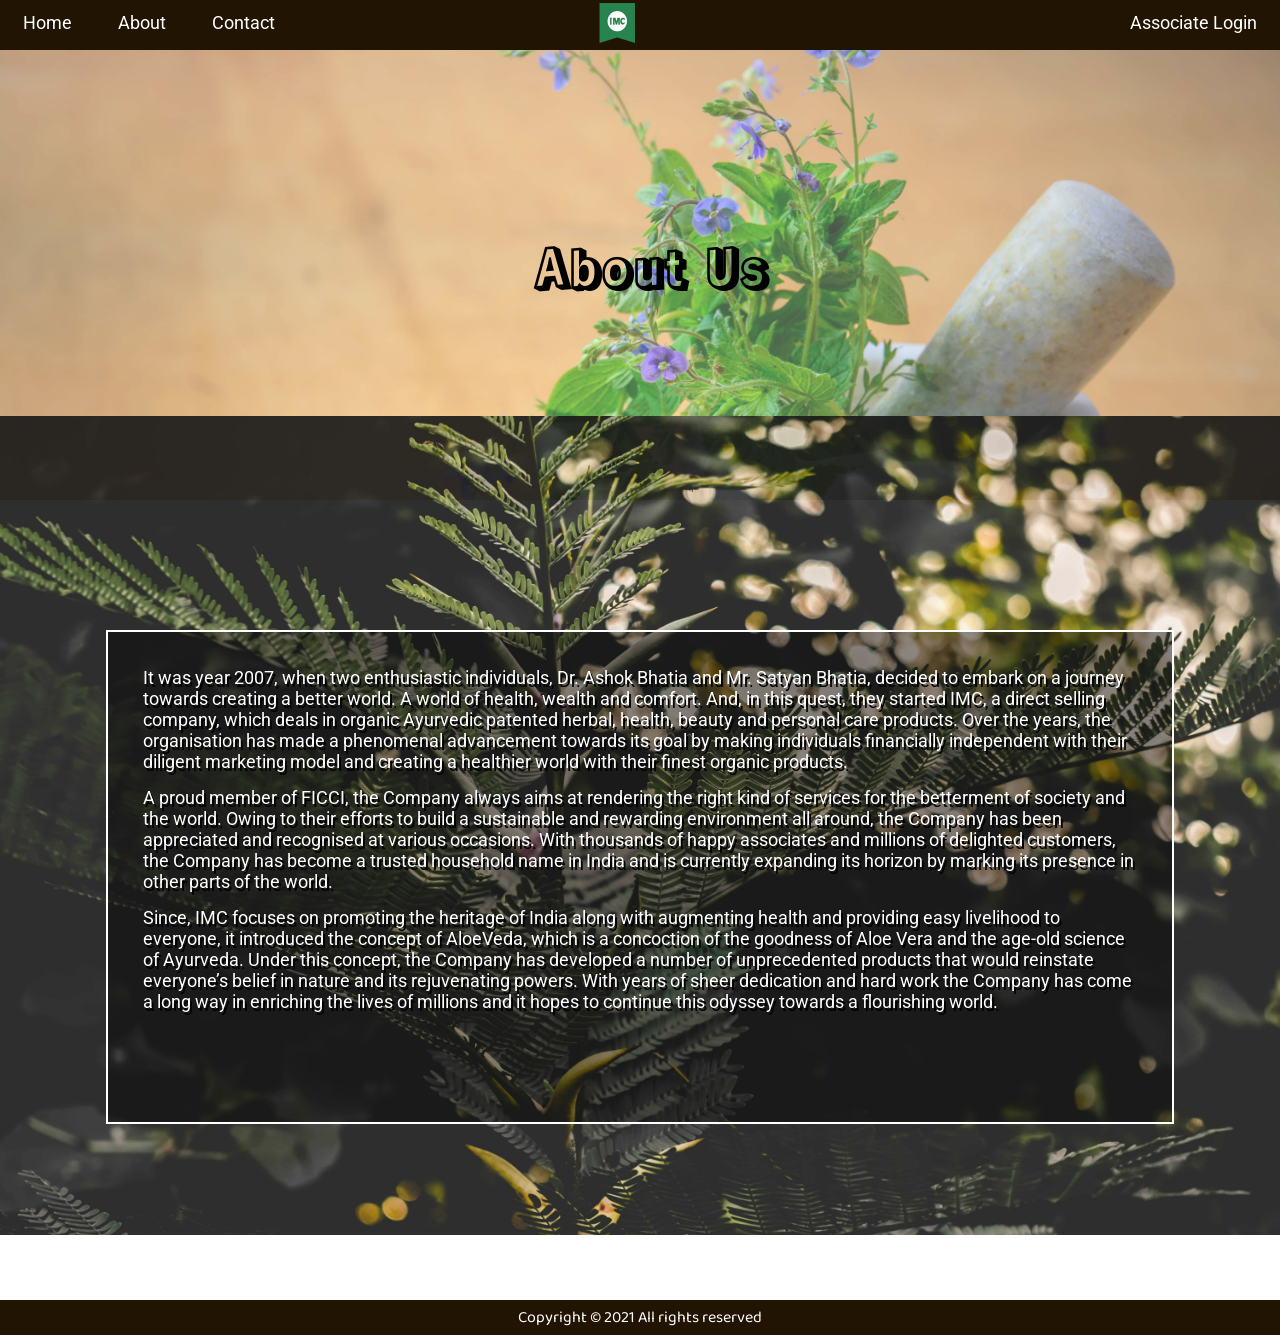
<file: about.html>
<!DOCTYPE html>
<html lang="en">

<head>
    <meta charset="UTF-8">
    <meta http-equiv="X-UA-Compatible" content="IE=edge">
    <meta name="viewport" content="width=device-width, initial-scale=1.0">
    <link rel="stylesheet" href="css/style.css">
    <link rel="stylesheet" href="css/utils.css">
    <link rel="stylesheet" href="css/mobile.css">
    <link rel="stylesheet" href="css/about.css">
    <title>About Us</title>
</head>

<body>
    <nav class="navbar background sticky bg-img">
        <div class="left-nav">
            <ul class="left-tab">
                <li class="list-item"><a href="index.html">Home</a></li>
                <li class="list-item"><a href="about.html">About</a></li>
                <li class="list-item"><a href="contact.html">Contact</a></li>
            </ul>
            <div class="logo">
                <img src="img/logo-dark.png" alt="Logo">
            </div>
        </div>
        <div class="right-nav">
            <ul class="right-tab">
                <li class="list-item"><a href="associate.html">Associate Login</a></li>
            </ul>
        </div>
    </nav>

    <div class="about-container">
        <div class="about-heading">
            <h2 class="about-head font4">
                About Us
            </h2>
        </div>
        <div class="about-content-body">
            <div class="about-content">
                <p class="font1 white my4">It was year 2007, when two enthusiastic individuals, Dr. Ashok Bhatia and Mr. Satyan Bhatia, decided
                    to embark on a journey towards creating a better world. A world of health, wealth and comfort. And,
                    in this quest, they started IMC, a direct selling company, which deals in organic Ayurvedic patented
                    herbal, health, beauty and personal care products. Over the years, the organisation has made a
                    phenomenal advancement towards its goal by making individuals financially independent with their
                    diligent marketing model and creating a healthier world with their finest organic products.
                </p>

                <p class="font1 white my4">A proud member of FICCI, the Company always aims at rendering the right kind of services for the
                    betterment of society and the world. Owing to their efforts to build a sustainable and rewarding
                    environment all around, the Company has been appreciated and recognised at various occasions. With
                    thousands of happy associates and millions of delighted customers, the Company has become a trusted
                    household name in India and is currently expanding its horizon by marking its presence in other
                    parts of the world.
                </p>

                <p class="font1 white my4">Since, IMC focuses on promoting the heritage of India along with augmenting health and providing easy
                    livelihood to everyone, it introduced the concept of AloeVeda, which is a concoction of the goodness
                    of Aloe Vera and the age-old science of Ayurveda. Under this concept, the Company has developed a
                    number of unprecedented products that would reinstate everyone’s belief in nature and its
                    rejuvenating powers. With years of sheer dedication and hard work the Company has come a long way in
                    enriching the lives of millions and it hopes to continue this odyssey towards a flourishing world.
                </p>
            </div>
        </div>
    </div>

    <footer class="footer center flex font2 background">
        <p>Copyright &copy; 2021 All rights reserved</p>
    </footer>
</body>

</html>
</file>
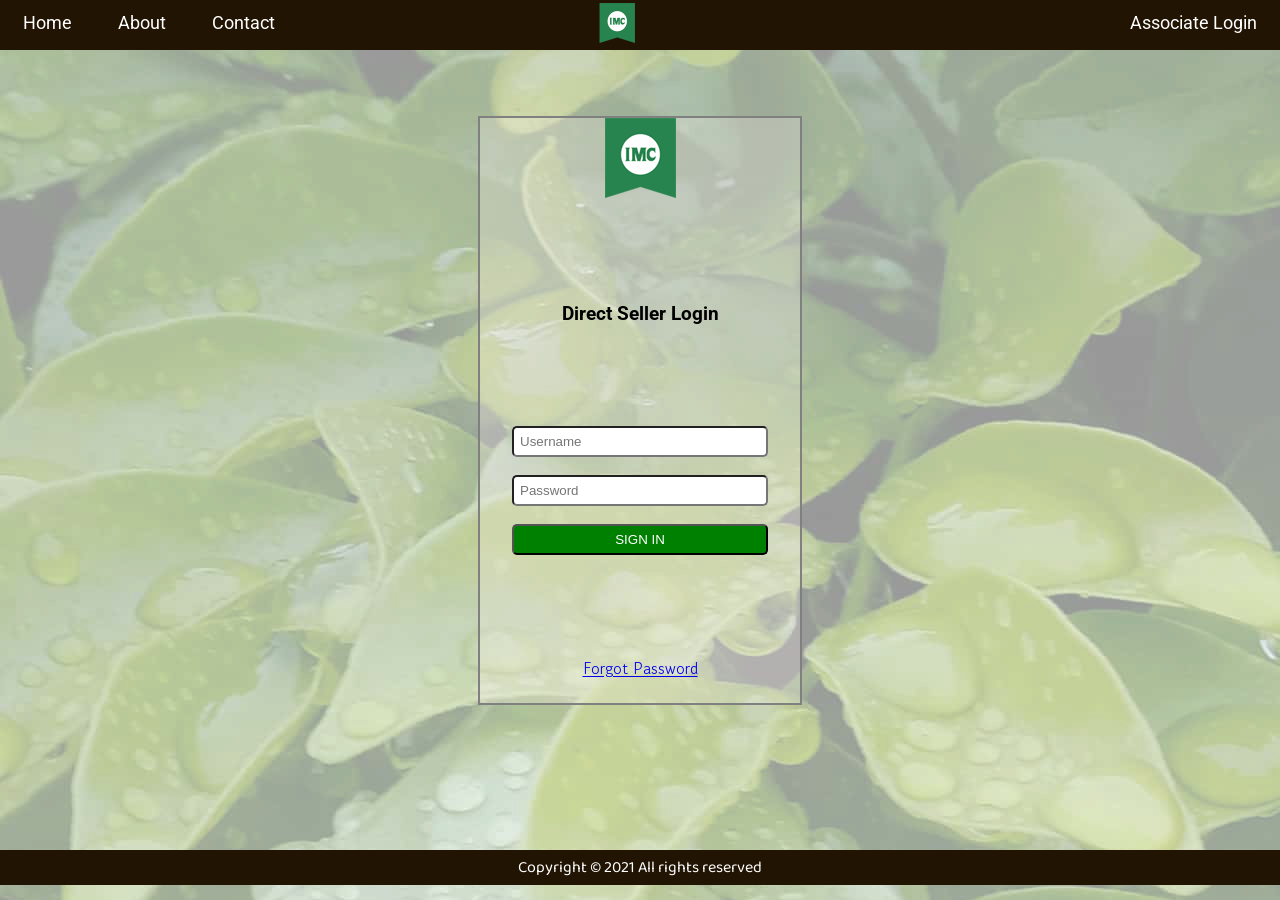
<file: associate.html>
<!DOCTYPE html>
<html lang="en">
<head>
    <meta charset="UTF-8">
    <meta http-equiv="X-UA-Compatible" content="IE=edge">
    <meta name="viewport" content="width=device-width, initial-scale=1.0">
    <link rel="stylesheet" href="css/style.css">
    <link rel="stylesheet" href="css/utils.css">
    <link rel="stylesheet" href="css/mobile.css">
    <link rel="stylesheet" href="css/associate.css">
    <title>Associate Login</title>
</head>
<body>
    <nav class="navbar background sticky bg-img">
        <div class="left-nav">
            <ul class="left-tab">
                <li class="list-item"><a href="index.html">Home</a></li>
                <li class="list-item"><a href="about.html">About</a></li>
                <li class="list-item"><a href="contact.html">Contact</a></li>
            </ul>
            <div class="logo">
                <img src="img/logo-dark.png" alt="Logo">
            </div>
        </div>
        <div class="right-nav">
            <ul class="right-tab">
                <li class="list-item"><a href="associate.html">Associate Login</a></li>
            </ul>
        </div>
    </nav>

    <section class="associate-login-main">
        <div class="associate-box">
            <div class="as-logo">
                <img src="img/logo-dark.png" alt="">
            </div>
            <div class="as-title">
                <h3 class="font1">Direct Seller Login</h3>
            </div>
            <div class="as-form">
                <input class="as-input" type="text" name="username" id="" placeholder="Username"><br>
                <input class="as-input" type="password" name="password" id="" placeholder="Password"><br>
                <button class="as-btn as-input">SIGN IN</button>
            </div>
            <div class="as-forgot-pass">
                <a class="font3" href="#">Forgot Password</a>
            </div>
        </div>
    </section>

    <footer class="footer center flex font2 background">
        <p>Copyright &copy; 2021 All rights reserved</p>
    </footer>

</body>
</html>
</file>
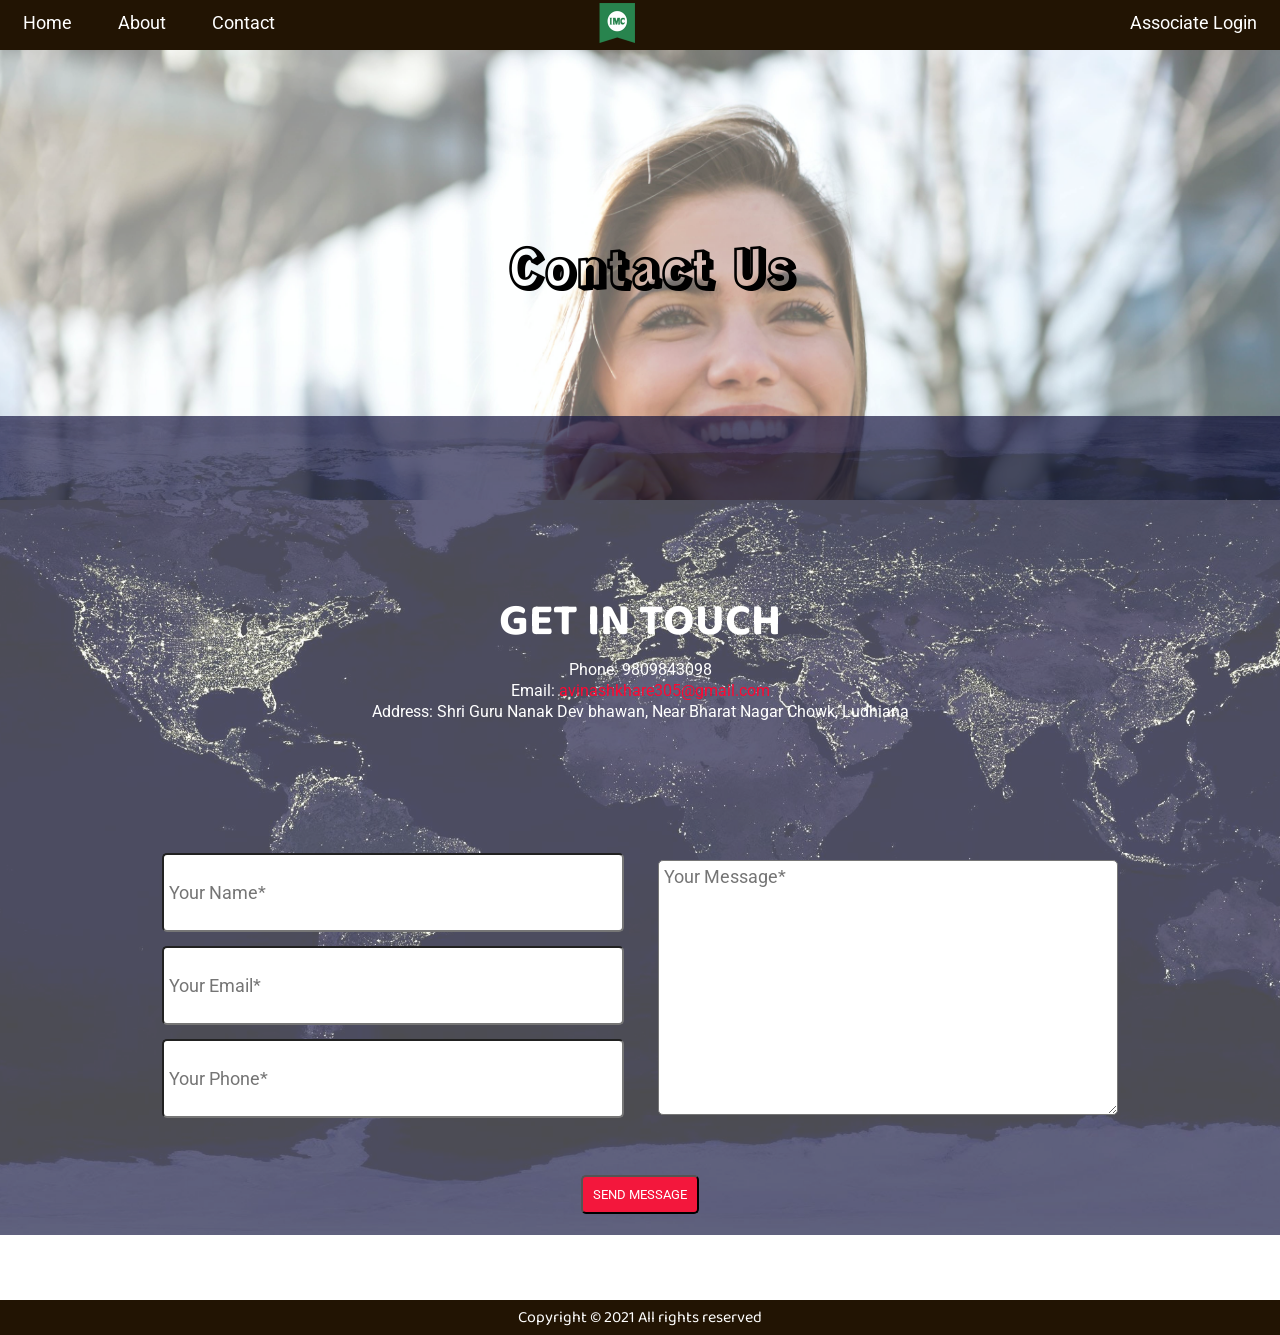
<file: contact.html>
<!DOCTYPE html>
<html lang="en">
<head>
    <meta charset="UTF-8">
    <meta http-equiv="X-UA-Compatible" content="IE=edge">
    <meta name="viewport" content="width=device-width, initial-scale=1.0">
    <link rel="stylesheet" href="css/style.css">
    <link rel="stylesheet" href="css/utils.css">
    <link rel="stylesheet" href="css/mobile.css">
    <link rel="stylesheet" href="css/contact.css">
    <title>Contact Us</title>
</head>
<body>
    <nav class="navbar background sticky bg-img">
        <div class="left-nav">
            <ul class="left-tab">
                <li class="list-item"><a href="index.html">Home</a></li>
                <li class="list-item"><a href="about.html">About</a></li>
                <li class="list-item"><a href="contact.html">Contact</a></li>
            </ul>
            <div class="logo">
                <img src="img/logo-dark.png" alt="Logo">
            </div>
        </div>
        <div class="right-nav">
            <ul class="right-tab">
                <li class="list-item"><a href="associate.html">Associate Login</a></li>
            </ul>
        </div>
    </nav>

    <div class="contact-container">
        <div class="contact-heading">
            <h2 class="contact-head font4">Contact Us</h2>
        </div>
        <div class="contact-box">
            <div class="contact-content">
                <h2 class="contact-content-h2 font2">
                   GET IN TOUCH
                </h2>
                <p class="contact-content-para1 font1">
                    Phone: 9809843098
                </p>
                <p class="contact-content-para2 font1">
                    Email: <span class="pink">avinashkhare305@gmail.com</span>
                </p>
                <p class="contact-content-para3 font1">
                    Address: Shri Guru Nanak Dev bhawan, Near Bharat Nagar Chowk, Ludhiana
                </p>
            </div>
            <div class="contact-form-body">
                <div class="contact-input">
                    <input type="text" class="contact-input-in font1" placeholder="Your Name*">
                    <input type="email" class="contact-input-in font1" name="" id="" placeholder="Your Email*">
                    <input type="number" class="contact-input-in font1" name="" id="" placeholder="Your Phone*">
                </div>
                <div class="contact-textarea">
                    <textarea name="" id="" cols="30" rows="10" class="contact-textarea-input font1" placeholder="Your Message*"></textarea>
                </div>
            </div>
            <div class="contact-button">
                <button class="contact-btn font1">
                    SEND MESSAGE
                </button>
            </div>
            
        </div>
    </div>

    <footer class="footer center flex font2 background">
        <p>Copyright &copy; 2021 All rights reserved</p>
    </footer>
</body>
</html>
</file>
<file: css/style.css>
*{
    padding: 0;
    margin: 0;
}

/* navigation bar styling */

.navbar{
    display: flex;
    z-index: 1;
}

.left-nav{
    display: flex;
    width: 50%;
    justify-content: space-between;
}

.logo img{
    width: 40px;
    padding: 3px;
}

.left-tab{
    display: flex;
}

.left-tab .list-item{
    padding: 12px 23px;
    list-style: none;
}

.left-tab .list-item a{
    text-decoration: none;
    color: white;
    font-family: var(--font1);
    font-size: 18px;
}

.left-tab .list-item a:hover{
    /* color: rgb(235, 115, 115); */
    background-color: rgb(255, 255, 255);
    color: black;
    padding: 12px;
    margin-bottom: 12px;
}

.right-nav{
    width: 50%;
    display: flex;
    justify-content: flex-end;
}

.right-tab .list-item{
    padding: 12px 23px;
    list-style: none;
}

.right-tab .list-item a{
    text-decoration: none;
    color: white;
    font-family: var(--font1);
    font-size: 18px;
}

/* section one  */

.sec-first{
    height: 80vh;
}

.box-main{
    height: 80vh;
    position: relative;
    top: 93%;
}

.ethics-box{
    max-width: 1200px;
    display: flex;
    margin: auto;
    margin-top: 12px;
}
.box-main .box-e{
    height: 300px;
    width: 300px;
    /* border: 2px solid black; */
    margin: 0 7px;
    box-shadow: 5px 10px 25px rgba(0, 0, 0, 0.5);
    display: flex;
    justify-content: center;
    flex-direction: column;
    align-items: center;
    font-family: var(--font1);
    padding: 12px;
    text-align: center;
}

.box-e .circle{
    background-color: green;
    height: 111px;
    width: 111px;
    margin: 12px;
    border-radius: 54px;
    display: flex;
    align-items: center;
    justify-content: center;
}

.box-e-head{
    font-size: 18px;
    padding-bottom: 10px;
}


/* Section second */

.sec-second{
    height: 100vh;
}

.second-box-main{
    position: relative;
    top: 400px;
    height: 60vh;
}

.top-selling-products{
    display: flex;
    max-width: 1300px;
    align-items: center;
    justify-content: center;
    margin: auto;
}

.top-selling-products .product-box{
    height: 300px;
    width: 300px;
    border: 2px solid rgb(155, 153, 153);
    margin: 12px 5px;
    display: inherit;
}

.top-selling-products .product-box img{
    display: inherit;
    
}

.footer p{
    color: white;
}

.footer{
    position: relative;
    top: 80px;
    height: 35px;
}
</file>
<file: css/utils.css>
@import url('https://fonts.googleapis.com/css2?family=Roboto:wght@500&display=swap');
@import url('https://fonts.googleapis.com/css2?family=Baloo+Bhai+2:wght@500&family=Roboto:wght@500&display=swap');
@import url('https://fonts.googleapis.com/css2?family=Gowun+Dodum&display=swap');
@import url('https://fonts.googleapis.com/css2?family=Rampart+One&display=swap');
:root{
    --font1: 'Roboto', sans-serif;
    --font2: 'Baloo Bhai 2', cursive;
    --font3: 'Gowun Dodum', sans-serif;
    --font4: 'Rampart One', cursive;
}

.font1{
    font-family: var(--font1);
}

.font2{
    font-family: var(--font2);
}

.font3{
    font-family: var(--font3);
}

.font4{
    font-family: var(--font4);
}

.background{
    background: rgba(0, 0, 0, 0.7) url(../img/skin-care-v1.jpg);
    background-size: cover;
    background-blend-mode: darken;
}

.sticky{
    position: -webkit-sticky;
    position: sticky;
    top: 0;
}

.sec-first::before{
    content: "";
    position: absolute;
    background: url(../img/bg-img.jpg);
    background-size: cover;
    height: 70vh;
    width: 100%;
    top: 50px;
    left: 0;
    z-index: -1;
    opacity: 0.7;

}

.big-text{
    text-align: center;
    font-family: var(--font2);
    font-size: 23px;
}

.box-e .circle .far, .fas{
    filter: invert(100%);
}

.center{
    text-align: center;
}

.flex{
    display: flex;
    justify-content: center;
    align-items: center;
}

.pink{
    color: #ff0833;
}

.white{
    color: white;
    text-shadow: 2px 3px black;
    font-size: 18px;
}

.my4{
    margin: 15px;
}
</file>
<file: css/mobile.css>
@media only screen and (max-width: 1332px) {
    .product-box img{
        width: 153px;
        height: 213px;
        align-items: center;
    }

    .sec-second{
        height: 110vh;
    }
}

@media only screen and (max-width: 700px){
    .navbar{
        flex-direction: column;
        justify-content: center;
        align-items: center;
        width: 100vw;
    }
    
    .left-nav{
        flex-direction: column-reverse;
        width: 100vw;
        justify-content: center;
        align-items: center;
    }

    .left-tab{
        flex-direction: column;
    }

    .right-nav{
        width: 100vw;
        justify-content: center;
        align-items: center;
    }

    .ethics-box{
        flex-direction: column;
        justify-content: center;
        align-items: center;
    }

    .second-box-main{
        top: 209vh;
    }

    .top-selling-products{
        flex-direction: column;
    }

    .product-box{
        display: flex;
        align-items: center;
        justify-content: center;
    }

    .box-main .box-e{
        width: 200px;
    }

    .top-selling-products .product-box{
        width: 200px;
    }

    .footer{
        top: 312vh;
    }
}
</file>
<file: css/about.css>
.about-container{
    height: 130vh;
    display: flex;
    justify-content: center;
}

.about-container::before{
    content: "";
    position: absolute;
    background: url(../img/about-bg-main.jpg) center fixed;
    background-size: cover;
    height: 50vh;
    width: 100%;
    top: 50px;
    left: 0;
    z-index: -1;
    opacity: 0.7;
}

.about-head{
    font-size: 50px;
}

.about-heading{
    position: relative;
    top: 20vh;
    margin-left: 23px;
    height: 85px;
}

.about-container::after{
    content: "";
    position: absolute;
    background: rgba(156, 112, 112, 0.9) url(../img/about-bg.jpg) center;
    background-size: cover;
    height: 91vh;
    width: 100%;
    top: 416px;
    left: 0;
    z-index: -1;
    opacity: 0.9;
}

.about-content-body{
    border: 2px solid white;
    height: 50vh;
    width: 80vw;
    position: absolute;
    top: 70vh;
    background-color: rgba(0, 0, 0, 0.438);
    padding: 20px;
}
</file>
<file: css/associate.css>
.associate-login-main{
    height: 80vh;
    display: flex;
    justify-content: center;
    align-items: center;
}

.associate-login-main::after{
    content: "";
    background-image: url('../img/associate-bg.jpg');
    position: absolute;
    top: 0;
    left: 0;
    width: 100%;
    height: 100%;
    opacity: 0.4;
    z-index: -1;
}

.associate-box{
    border: 2px solid grey;
    height: 65vh;
    width: 25vw;
    display: flex;
    justify-content: space-between;
    flex-direction: column;
    align-items: center;
    z-index: 1;
    background-color: rgba(255, 240, 240, 0.247);
}

.as-forgot-pass{
    margin-bottom: 23px;
}

.as-form{
    display: flex;
    flex-direction: column;
    width: 20vw;
}

.as-input{
    padding: 6px;
    border-radius: 5px;
    outline: none;
}

.as-btn{
    background-color: green;
    color: white;
}
</file>
<file: css/contact.css>
.contact-container{
    height: 130vh;
    display: flex;
    justify-content: center;
}

.contact-container::before{
    content: "";
    position: absolute;
    background: url(../img/contact-bg.jpg) center fixed;
    background-size: cover;
    height: 50vh;
    width: 100%;
    top: 50px;
    left: 0;
    z-index: -1;
    opacity: 0.7;
}

.contact-head{
    font-size: 50px;
}

.contact-heading{
    position: relative;
    top: 20vh;
    margin-left: 23px;
    height: 85px;
}

.contact-container::after{
    content: "";
    position: absolute;
    background: rgba(0, 0, 0, 0.5) url(../img/contact-page-bg.jpg) center;
    background-size: cover;
    height: 91vh;
    width: 100%;
    top: 416px;
    left: 0;
    z-index: -1;
    opacity: 0.7;
}

.contact-box{
    height: 80vh;
    width: 90vw;
    /* border: 2px solid black; */
    display: flex;
    position: absolute;
    top: 65vh;
    text-align: center;;
    flex-direction: column;
    justify-content: stretch;
    align-items: center;
}

.contact-content-h2{
    font-size: 45px;
    color: white;
}

.contact-content-para1{
    margin: 2px;
    color: white;
}

.contact-content-para2{
    margin: 2px;
    color: white;
}

.contact-content-para3{
    margin: 2px;
    color: white;
}

.contact-input-in{
    height: 12vh;
    margin: 7px 0px 7px 0px;
    padding: 5px;
    font-size: 18px;
    border-radius: 5px;
    outline: none;
    width: 35vw;
}

.contact-textarea{
    margin-top: 7px;
    outline: none;
    border-radius: 5px;
}

.contact-textarea-input{
    height: 27vh;
    margin: 7px 0px 7px 0px;
    padding: 5px;
    font-size: 18px;
    border-radius: 5px;
    outline: none;
    width: 35vw;
}

.contact-content{
    /* border: 2px solid black; */
    height: 22vh;
    width: 45vw;
}

.contact-form-body{
    /* border: 2px solid black; */
    height: 31vh;
    width: 80vw;
    position: relative;
    top: 7vh;
    display: flex;
    justify-content: space-evenly;
}

.contact-input{
    display: flex;
    flex-direction: column;
}

.contact-btn{
    padding: 10px;
    margin: 5px;
    outline: none;
    background-color: rgb(243, 23, 60);
    color: white;
    outline: none;
    border-radius: 5px;
}

.contact-button{
    position: relative;
    top: 12vh;
}
</file>
